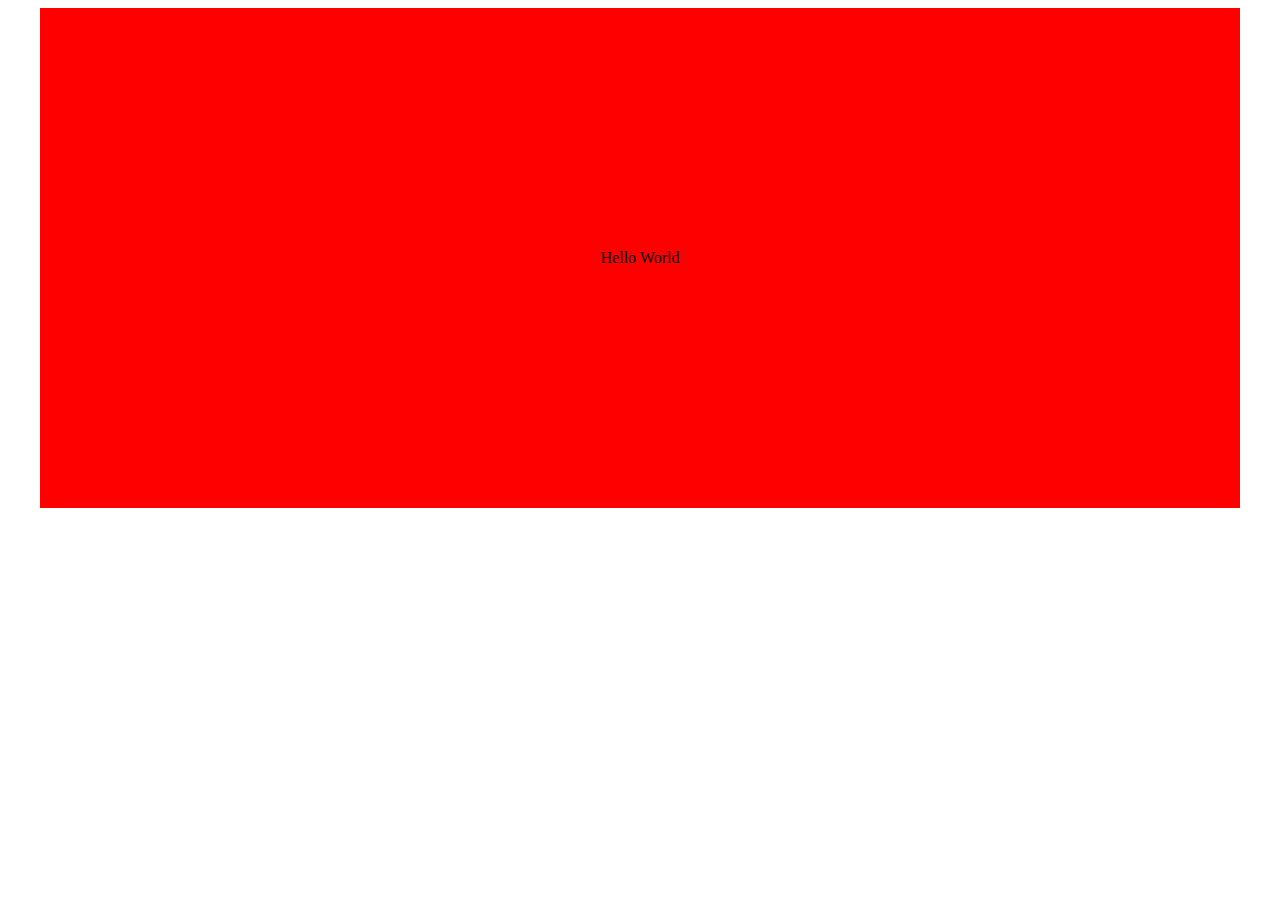
<file: week-1/problems/0-horizontal-align/Mysol/index.html>
<!DOCTYPE html>
<html lang="en">
<head>
    <meta charset="UTF-8">
    <meta name="viewport" content="width=device-width, initial-scale=1.0">
     <link rel="stylesheet" href="style.css">
    <title>Document</title>
   
</head>
<body>


        <div class="container">
            <div class="box">
                Hello World
                
            </div>
        </div>
    </div>
</body>
</html>
</file>
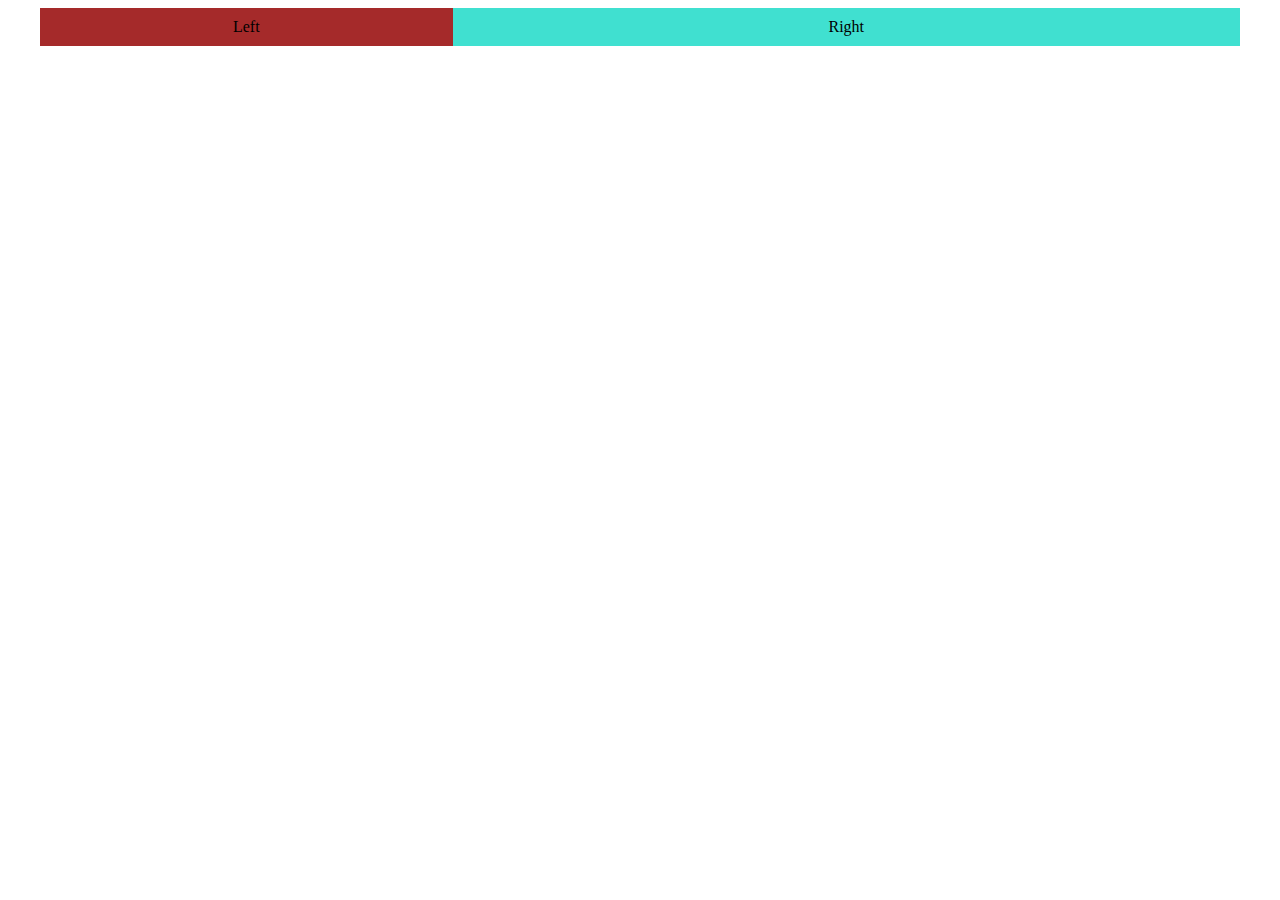
<file: week-1/problems/2-flex-layout/MySol/index.html>
<!DOCTYPE html>
<html lang="en">
<head>
    <meta charset="UTF-8">
    <meta name="viewport" content="width=device-width, initial-scale=1.0">
    <title>Document</title>
    <link rel="stylesheet" href="style.css">
</head>
<body>
    <div class="container">
        <div class="box" id="a" style="background-color: brown; flex-grow: 1;">
            Left

        </div>
        <div class="box" id="b" style="background-color: turquoise; flex-grow: 2;">
            Right
        </div>
    </div>
</body>
</html>
</file>
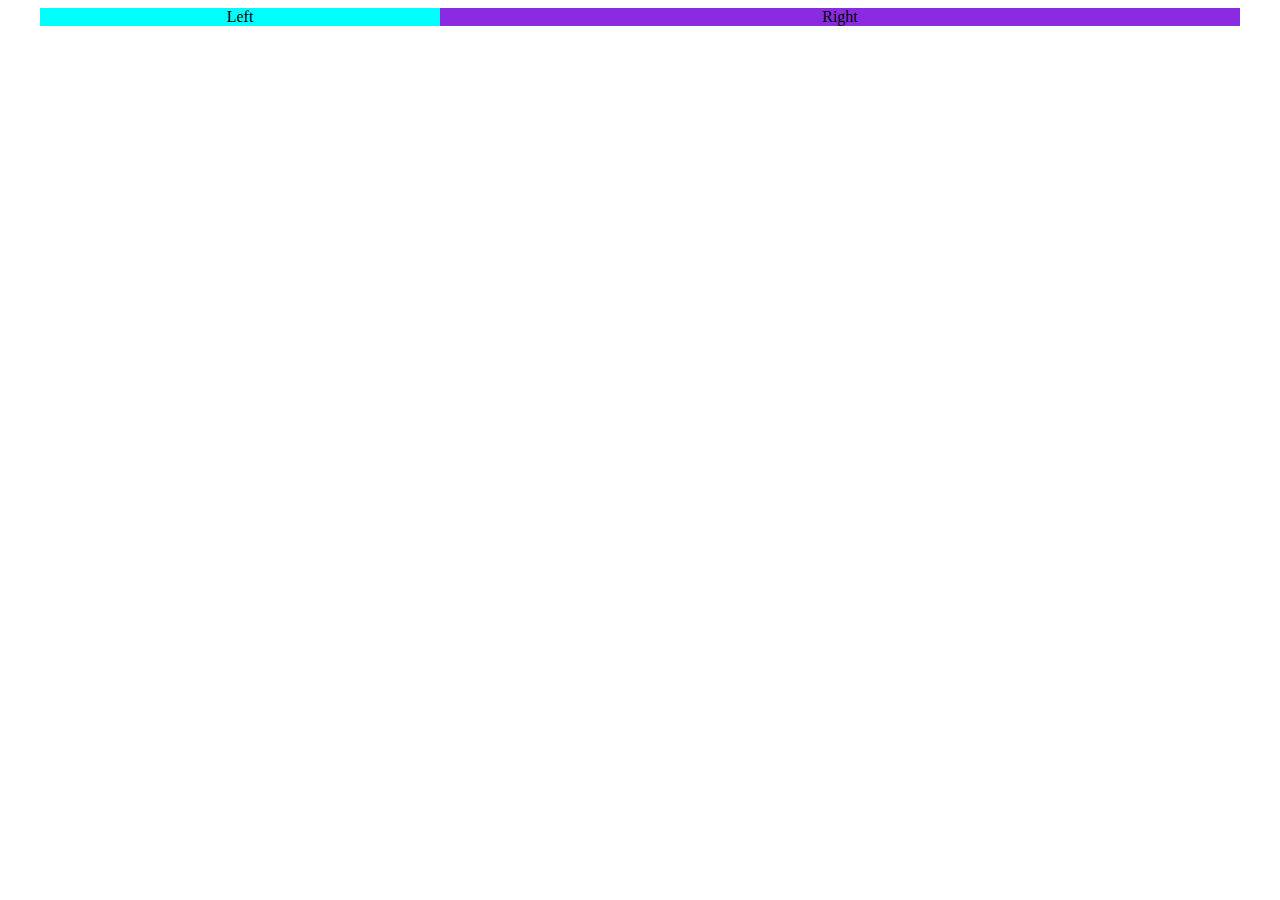
<file: week-1/problems/3-grid-layout/mySol/index.html>
<!DOCTYPE html>
<html lang="en">
<head>
    <meta charset="UTF-8">
    <meta name="viewport" content="width=device-width, initial-scale=1.0">
    <title>Document</title>
    <link rel="stylesheet" href="style.css">
</head>
<body>

    <div class="container">
        <div style="background-color: aqua;">
            Left
        </div>
        <div style="background-color: blueviolet;">
            Right
        </div>
    </div>
    
</body>
</html>
</file>
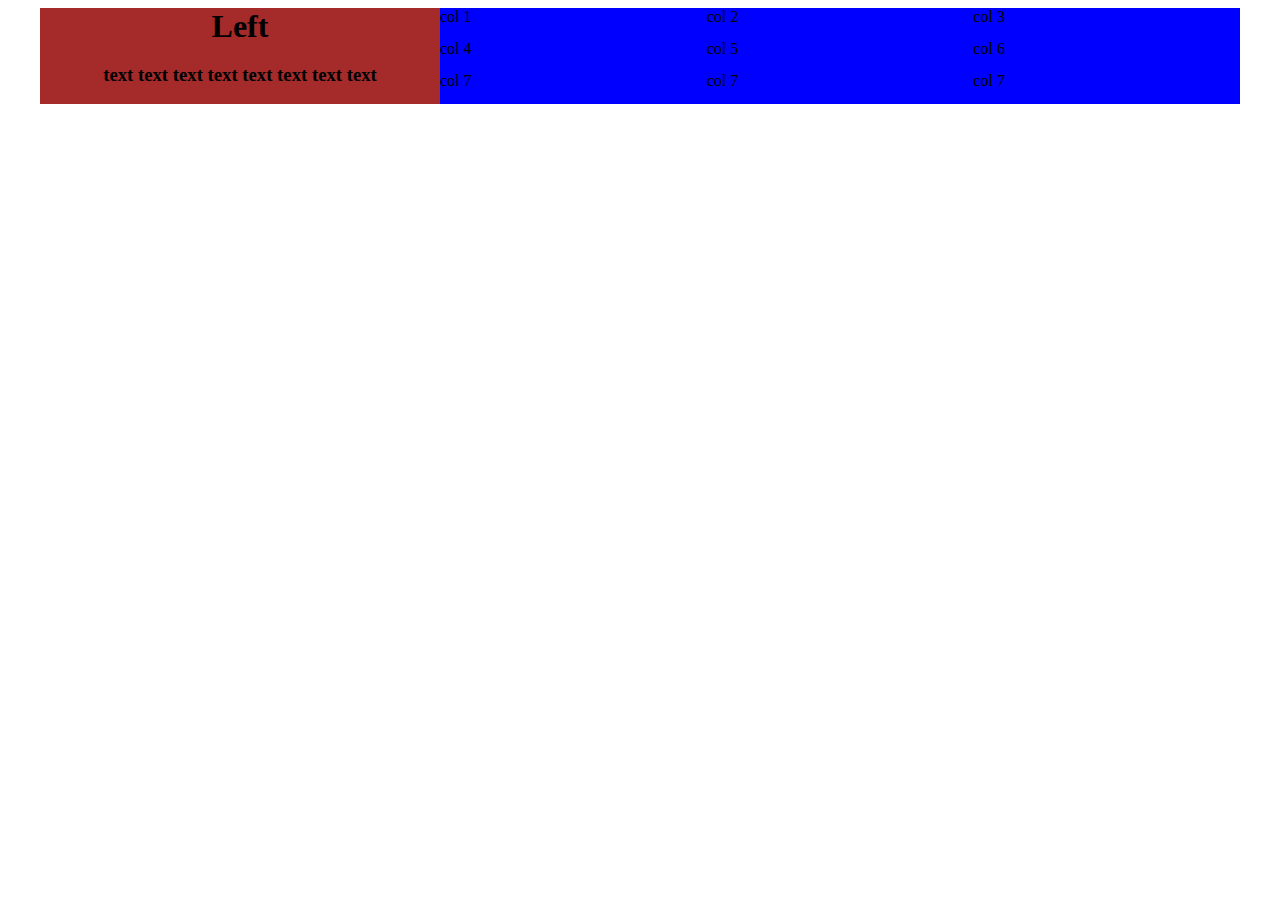
<file: week-1/problems/4-more-complicated-grid/mySol/index.html>
<!DOCTYPE html>
<html lang="en">

<head>
    <meta charset="UTF-8">
    <meta name="viewport" content="width=device-width, initial-scale=1.0">
    <title>Document</title>
    <link rel="stylesheet" href="style.css">
</head>

<body>
    <div class="container">
        <div class="item-1">

            <h1>Left</h1>
            <h3>text text text text text text text text</h3>
        </div>
        <div class="right">

            <div>
                col 1
            </div>
            <div>
                
                col 2
            </div>
        <div>
            
            col 3
        </div>
        <div>
            
            col 4
        </div>
        <div>
            
            col 5
        </div>
        <div>
            
            col 6
        </div>
        <div>
            
            col 7
        </div>
        <div>
            
            col 7
        </div>
        <div>
            
            col 7
        </div>
       
        
    </div>
</div>
</body>

</html>
</file>
<file: week-1/problems/0-horizontal-align/Mysol/style.css>
.container{
    width:full;
    display: flex;
    justify-content: center;

    
    
    
}
.box{
    width:1200px;
    height:500px;
    background-color: red;

    display: flex;
    justify-content: center;
    align-items: center;

  
}
</file>
<file: week-1/problems/2-flex-layout/MySol/style.css>
.container{
    /* width: 1200px; */
    max-width: 1200px;
    display: flex;
    justify-content: center;
    margin: auto;

    

}

.box {
    padding:10px 10px 10px 10px;
    display: flex;
    justify-content: center;
    align-items: center;

}
</file>
<file: week-1/problems/3-grid-layout/mySol/style.css>
.container{
    display: grid;
    grid-template-columns: 1fr 2fr;
    text-align: center;
    width:1200px;
    margin: auto;


}
</file>
<file: week-1/problems/4-more-complicated-grid/mySol/style.css>
.container{
    display:grid;
    width: 1200px;
    grid-template-columns: 1fr 2fr;
    margin: auto;
}
.item-1{
    text-align: center;
    background-color:brown;
    
}
h1{
    margin: 0 auto;
}
.right{
    background-color: blue;
    display: grid;
    grid-template-columns: 1fr 1fr 1fr;
}
</file>
